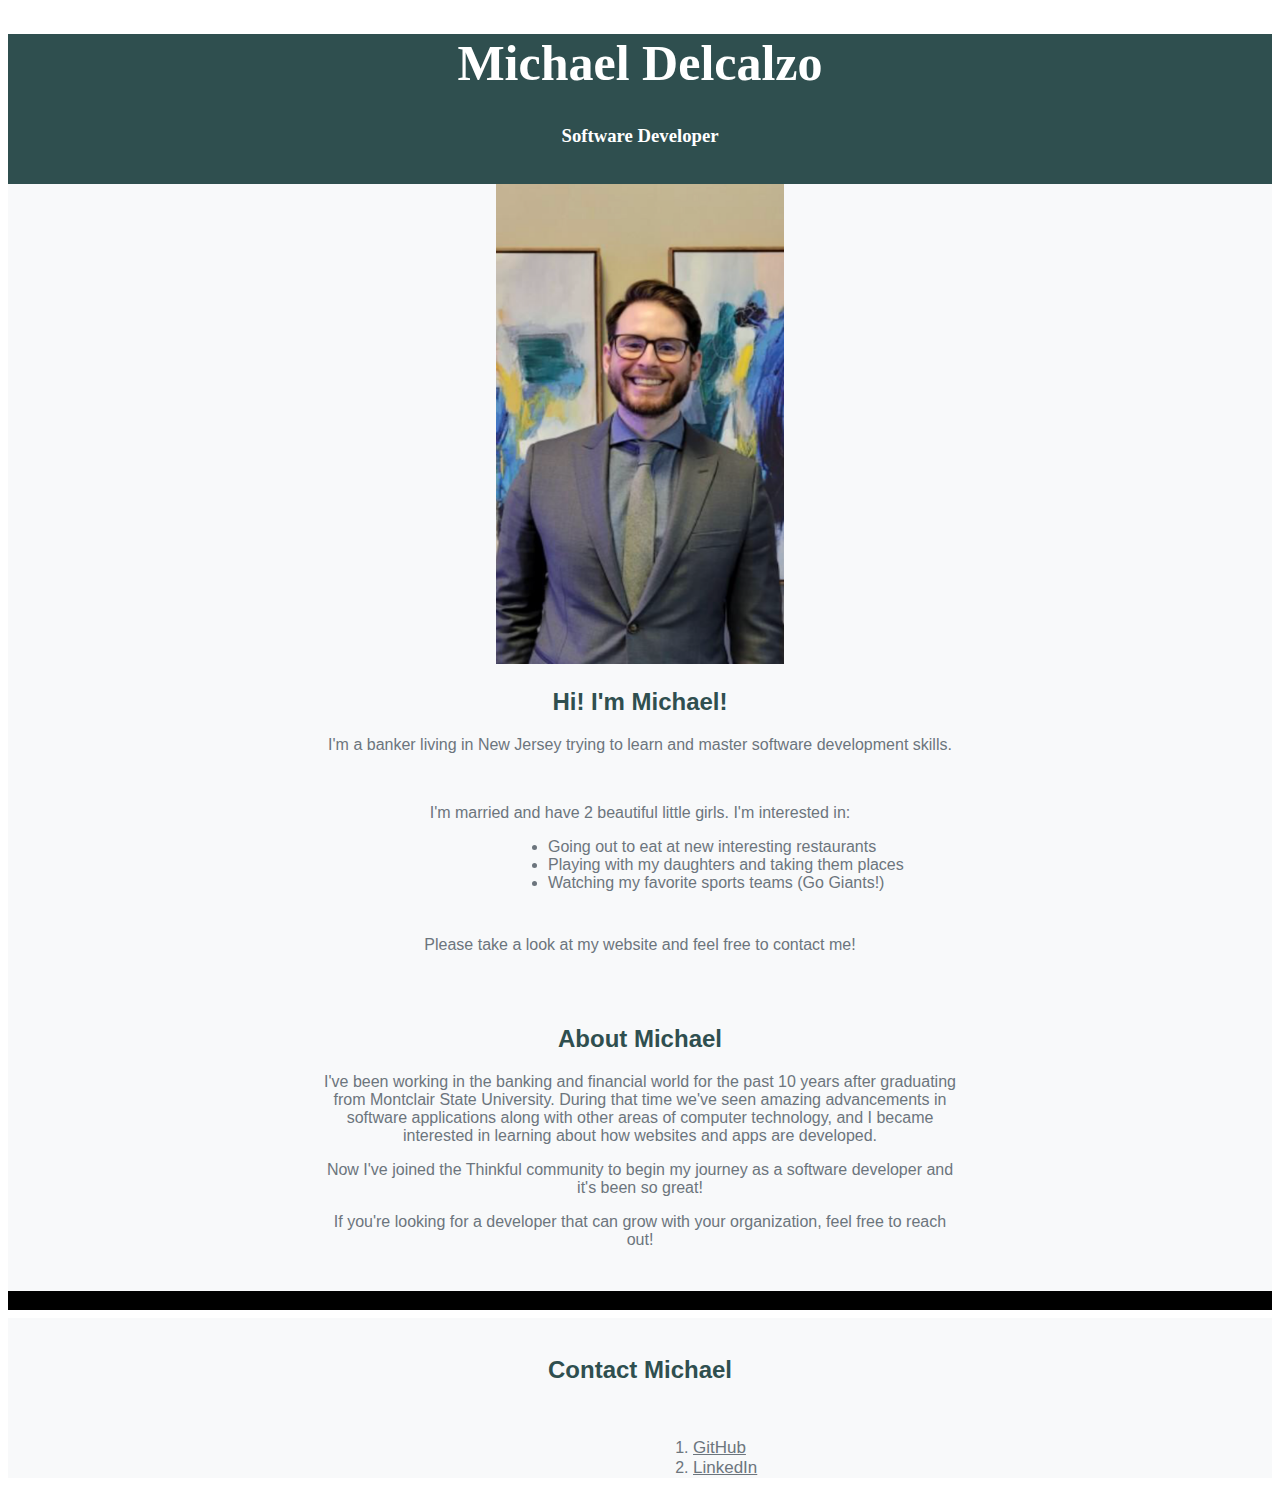
<file: index.html>
<!DOCTYPE html>
  <html>
    <head>
      <meta charset="utf-8" />
      <meta name="viewport" content="width=device-width" />
      <title>Portfolio-Web-Page</title>
      <link href="style.css" rel="stylesheet" type="text/css" />
    </head>
    <body>
      <header> 
	<!-- Name in the main header and then title in a smaller header -->
        <h1>Michael Delcalzo</h1>
        <h3>Software Developer</h3>
    	<br>
      </header>
      <main>
        <article>
	  <!-- Insert your professional photo -->
          <img src="professional_picture.PNG" width="500" alt="Professional Photo" >
	  <!-- Introduce yourself and say a little bit about yourself -->
          <h2>Hi! I'm Michael!</h2>
          <p>I'm a banker living in New Jersey trying to learn and master software development skills.</p>
          <br>
          <p>I'm married and have 2 beautiful little girls.  I'm interested in:
	    <!-- Use an unordered list here -->
            <ul>
              <li>Going out to eat at new interesting restaurants</li>
              <li>Playing with my daughters and taking them places</li>
              <li>Watching my favorite sports teams (Go Giants!)</li>
            </ul>
          <br>
          <p>Please take a look at my website and feel free to contact me!</p>
	  <!-- Break in the page with a large space before the next article -->
          <br>
        </article>
        <article>
          <br>
	  <!-- New heading -->
          <h2>About Michael</h2>
          <p>I've been working in the banking and financial world for the past 10 years after graduating from Montclair State University.  
            During that time we've seen amazing advancements in software applications along with other areas of computer technology, 
            and I became interested in learning about how websites and apps are developed.</p>
          <p>Now I've joined the Thinkful community to begin my journey as a software developer and it's been so great!</p>
          <p>If you're looking for a developer that can grow with your organization, feel free to reach out!</p>
          <br>
	  <!-- Leave a styled break in the page here to separate main content from footer -->
	  <hr>
        </article>
      </main>
      <footer>
        <br>
        <h2>Contact Michael</h2>
        <br>
	<!-- Use ordered list for the links to your other sites -->
        <ol>
          <li><a href="https://github.com/mdelcalzo" target="\_blank">GitHub</a></li>
          <li><a href="https://www.linkedin.com/in/michaeldelcalzo/" target="\_blank">LinkedIn</a></li>
	</ol>
      </footer>  
    </body>
  </html>
</file>
<file: style.css>
img {
  max-width: 18rem;
  max-height: 30rem;
}

header {
/* make the header stand out but still be readable */
  font-family: Copperplate, Papyrus, fantasy;
  color: white;
  background-color: #2F4F4F;  
  text-align: center;
}

main {
  font-family: "Helvetica Neue", Helvetica, Arial, sans-serif;
  color: #6c757d;
  background-color: #f8f9fa;
  text-align: center;
}

p {
/* make the paragraphs confined toward the middle of the page */
  margin-left: 300px;
  margin-right: 300px;
  padding-left: 15px;
  padding-right: 15px;
}

h1 {
/* main heading should be larger than the rest of the text */
  font-size: 50px;
}

h2 {
  color: #2F4F4F; 
}

a {
  font-size: 17px;
}

/* use pseudo classes to change how the links behave */
a:link    { color: #6c757d;  }
a:visited { color: #2F4F4F;   }
a:hover   { color: green; }
a:active  { color: black;  }

footer {
  font-family: "Helvetica Neue", Helvetica, Arial, sans-serif;
  color: #6c757d;
  background-color: #f8f9fa;
  text-align: center;
}

hr {
/* style the break from the main content to the footer */
  height: 5px;
  border: 7px solid black;
  background-color: black;
}

ul {
/* the list should be aligned to the left but in a smaller space under the paragraph */
  text-align: left;
  margin-top: 10px; 
  margin-bottom: 10px;
  margin-left: 500px;
}

ol {
/* the list of links should be aligned to the left but in a much smaller space under the footer */
  text-align: left;
  margin-left: 645px;
}
</file>
